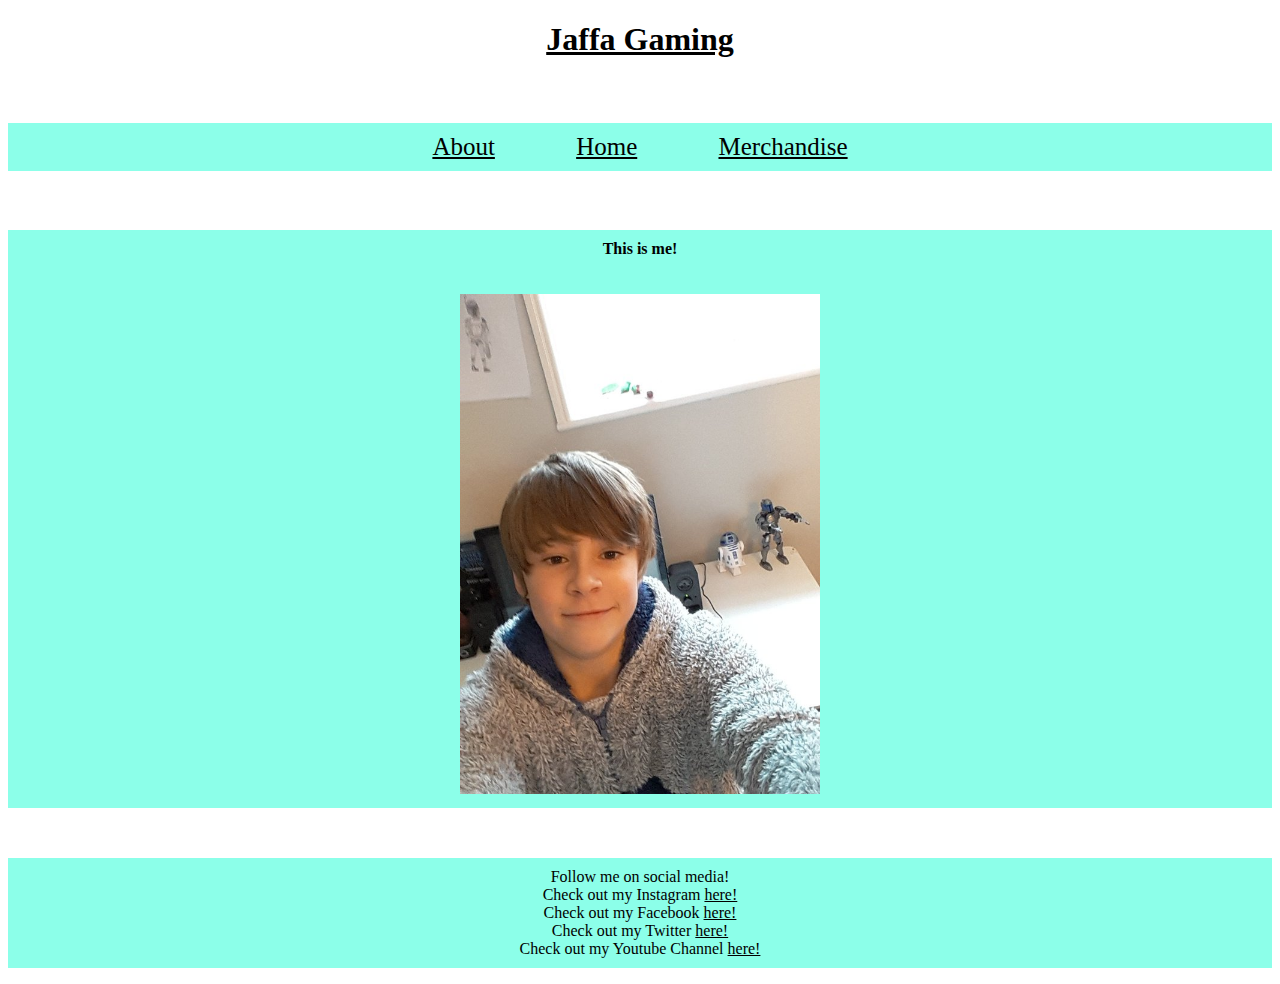
<file: index.html>
<!doctype html>
<head>
<title>Jaffa Gaming</title>
<link href="styles/main.css" rel="stylesheet"/>

</head>

<body>
	<h1 align="center"><u>Jaffa Gaming</u></h1><br>
	<p align="center" class="topbar">
	<a href="page2.html">About</a>
	&nbsp;&nbsp;&nbsp;&nbsp;&nbsp;&nbsp;&nbsp;&nbsp;&nbsp;&nbsp;&nbsp;&nbsp;<u>Home</u>&nbsp;&nbsp;&nbsp;&nbsp;&nbsp;&nbsp;&nbsp;&nbsp;&nbsp;&nbsp;&nbsp;&nbsp;  
	<a href="https://shop.spreadshirt.co.uk/jaffagaming?noCache=true">Merchandise</a>           	
	</p>
	<br>
	<p align="center"><strong>This is me!</strong><br><br><br>
	<img src="fraser.jpg" width="360" height="500"></p> <br>
	<p align="center">
    Follow me on social media!<br>
    Check out my Instagram
	<a href="https://www.instagram.com/__jaffagaming_fraser__/?hl=en">here!</a><br>
	Check out my Facebook
	<a href="https://www.facebook.com/fraser.middleton.587">here!</a><br>
	Check out my Twitter
	<a href="https://twitter.com/JaffaGaming03?lang=en-gb">here!</a><br>
    Check out my Youtube Channel
	<a href="https://www.youtube.com/channel/UC2W_YVyNQiD15Zw6B2rxD7g">here!</a><br>
	
	</p>

</body>

</html>
</file>
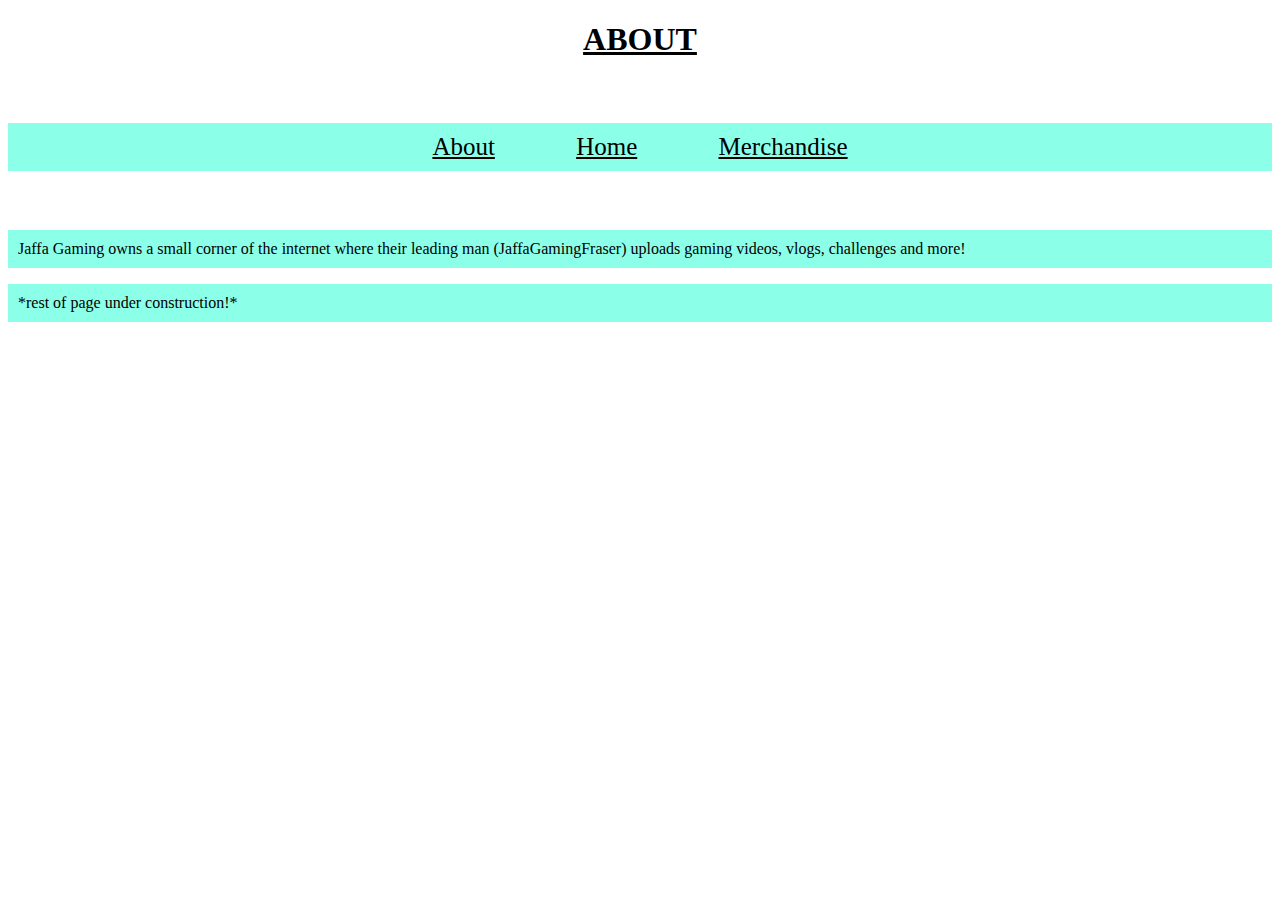
<file: page2.html>
<!DOCTYPE html>
<html>
<head>
	<title>About Jaffa Gaming</title>
	<link href="styles/main.css" rel="stylesheet"/>
</head>
<body>
<h1 align="center"><u>ABOUT</u></h1><br>
<p align="center" class="topbar">
	<u>About</u>
	&nbsp;&nbsp;&nbsp;&nbsp;&nbsp;&nbsp;&nbsp;&nbsp;&nbsp;&nbsp;&nbsp;&nbsp;<a href="index.html">Home</a>&nbsp;&nbsp;&nbsp;&nbsp;&nbsp;&nbsp;&nbsp;&nbsp;&nbsp;&nbsp;&nbsp;&nbsp;  
	<a href="https://shop.spreadshirt.co.uk/jaffagaming?noCache=true">Merchandise</a>           	
	</p>
<br>
	<p>Jaffa Gaming owns a small corner of the internet where their leading man (JaffaGamingFraser) uploads gaming videos, vlogs, challenges and more! </p>

	

	<p>*rest of page under construction!*</p>

</body>
</html>
</file>
<file: styles/main.css>
body {
	background:#ffffff;
	font-family: Verdana;
}

p {
	background:#8cffe9;
	padding: 10px;
}
.topbar {
	font-size: 25px;
	color: #000000;
}

a {
	color: black;
}
</file>
